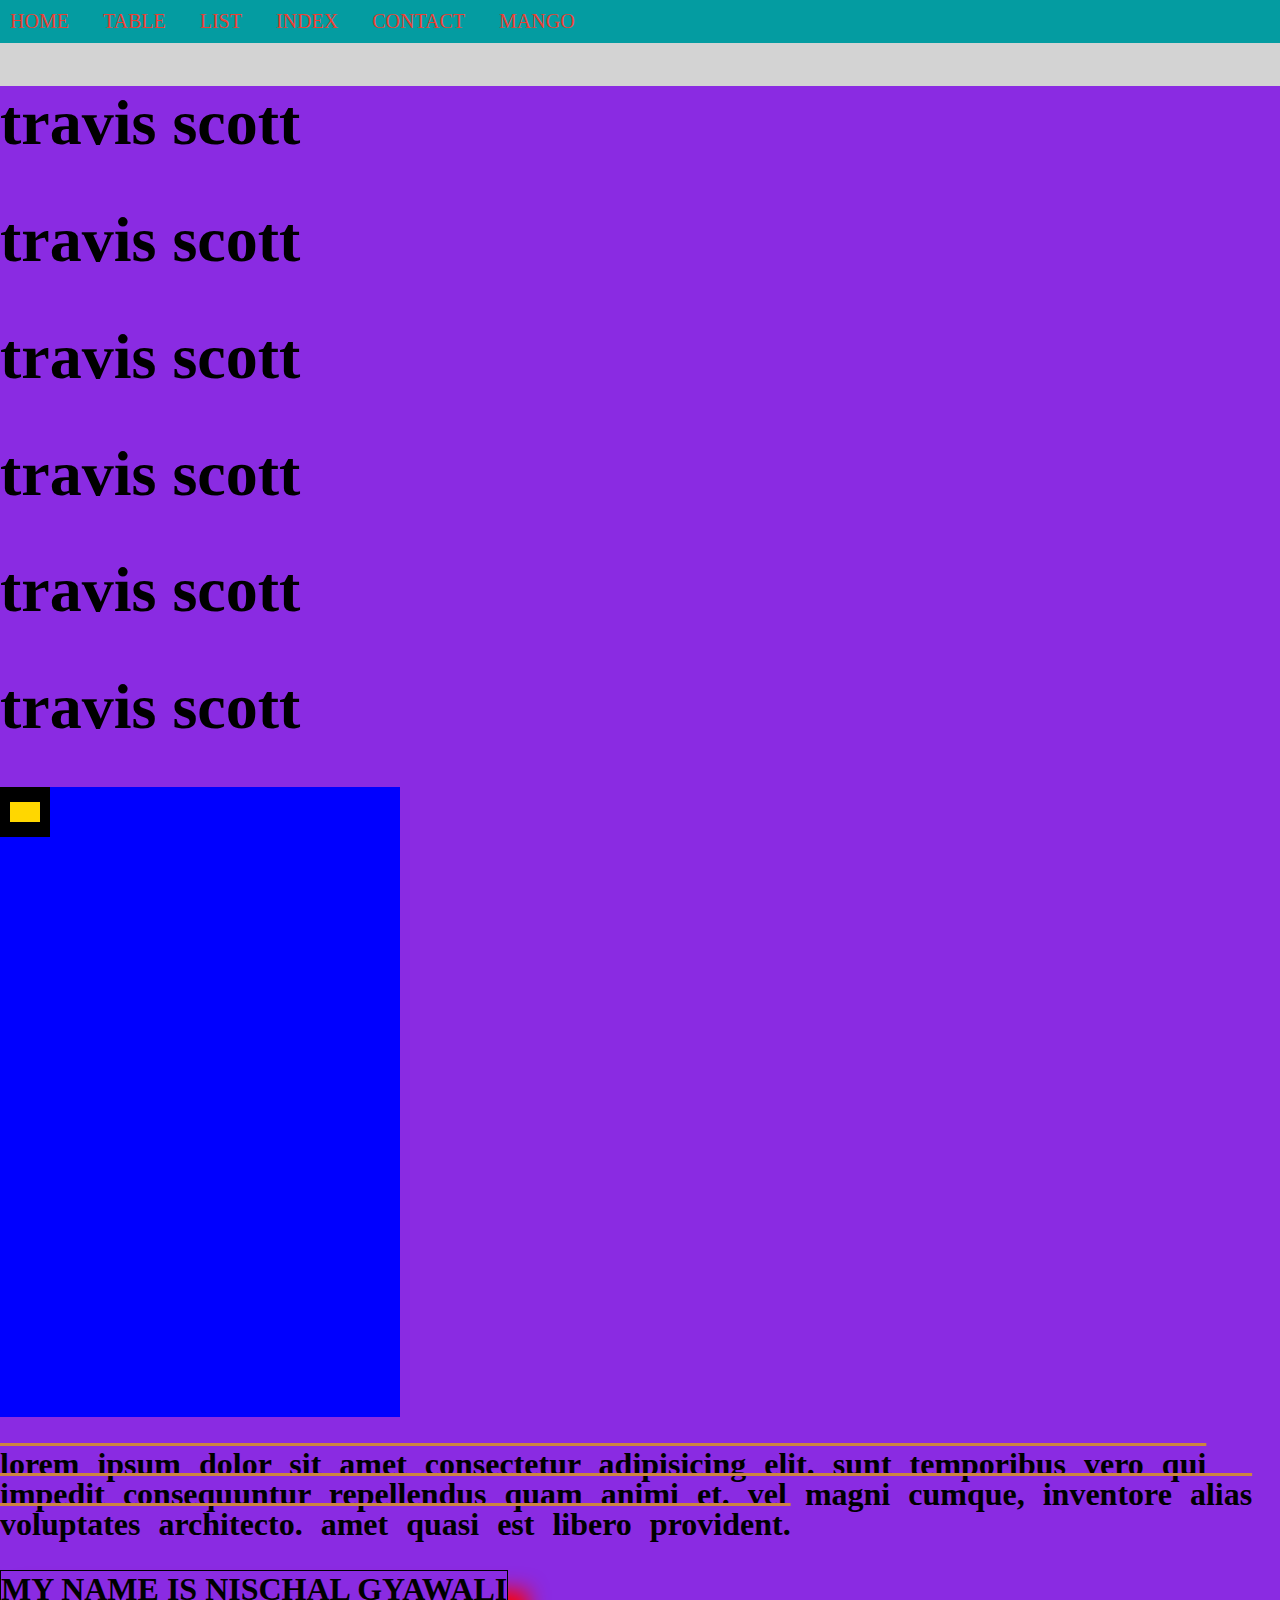
<file: index.html>
<!DOCTYPE html>
<html lang="en">
<head>
    <meta charset="UTF-8">
    <meta name="viewport" content="width=device-width, initial-scale=1.0">
    <title>Document</title>
    <link rel="stylesheet" href="../STYLE/style.css">
</head>
<body>
    <nav class= "navbar">
        <a href="#">Home</a>
    <a href="table.html">Table</a>
    <a href="list.html">list</a>
    <a href="index.html">index</a>
    <a href="form.html"> contact</a>
<a href="index.html"> mango </a>
    </nav>
    <h1 id="navbar">
        <section class="header">
    <h1>travis scott</h1>
    <h1>travis scott</h1>
    <h1>travis scott</h1>
    <h1>travis scott</h1>
    <h1>travis scott</h1>
    <h1>travis scott</h1>
    </section>
   <div class="position-example">
    <div class="position1"></div>
    <div class="position2"></div>
   </div>
   <p class="para">
    Lorem ipsum dolor sit amet consectetur adipisicing elit. 
    Sunt temporibus vero qui impedit consequuntur repellendus
     quam animi et. Vel magni cumque, inventore alias voluptates 
     architecto. Amet quasi est libero provident.
   </p>
<div>
    <class class="card">
        MY NAME IS NISCHAL GYAWALI
</div>
    
</body>
</html>
</file>
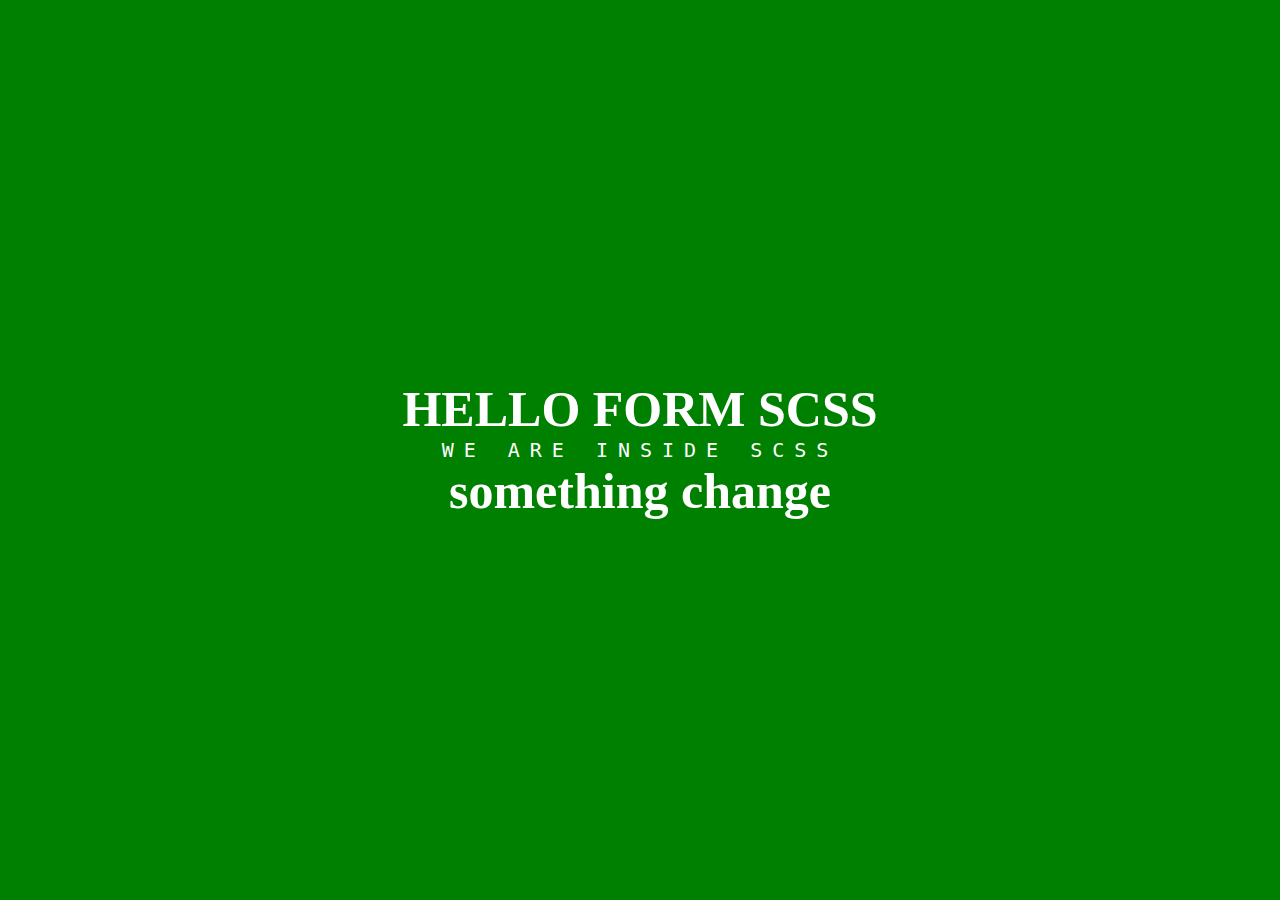
<file: STYLE/SCSS/index.html>
<!DOCTYPE html>
<html lang="en">
<head>
    <meta charset="UTF-8">
    <meta name="viewport" content="width=device-width, initial-scale=1.0">
    <link rel="stylesheet" href="scss files/main.css">
    <title>SCSS Tutorial</title>
</head>
<body>
    <header class="main" >
        <h1>HELLO FORM SCSS</h1>
        <p>WE ARE INSIDE SCSS</p>
<h1>something change</h1>
    </header>
</body>
</html>
</file>
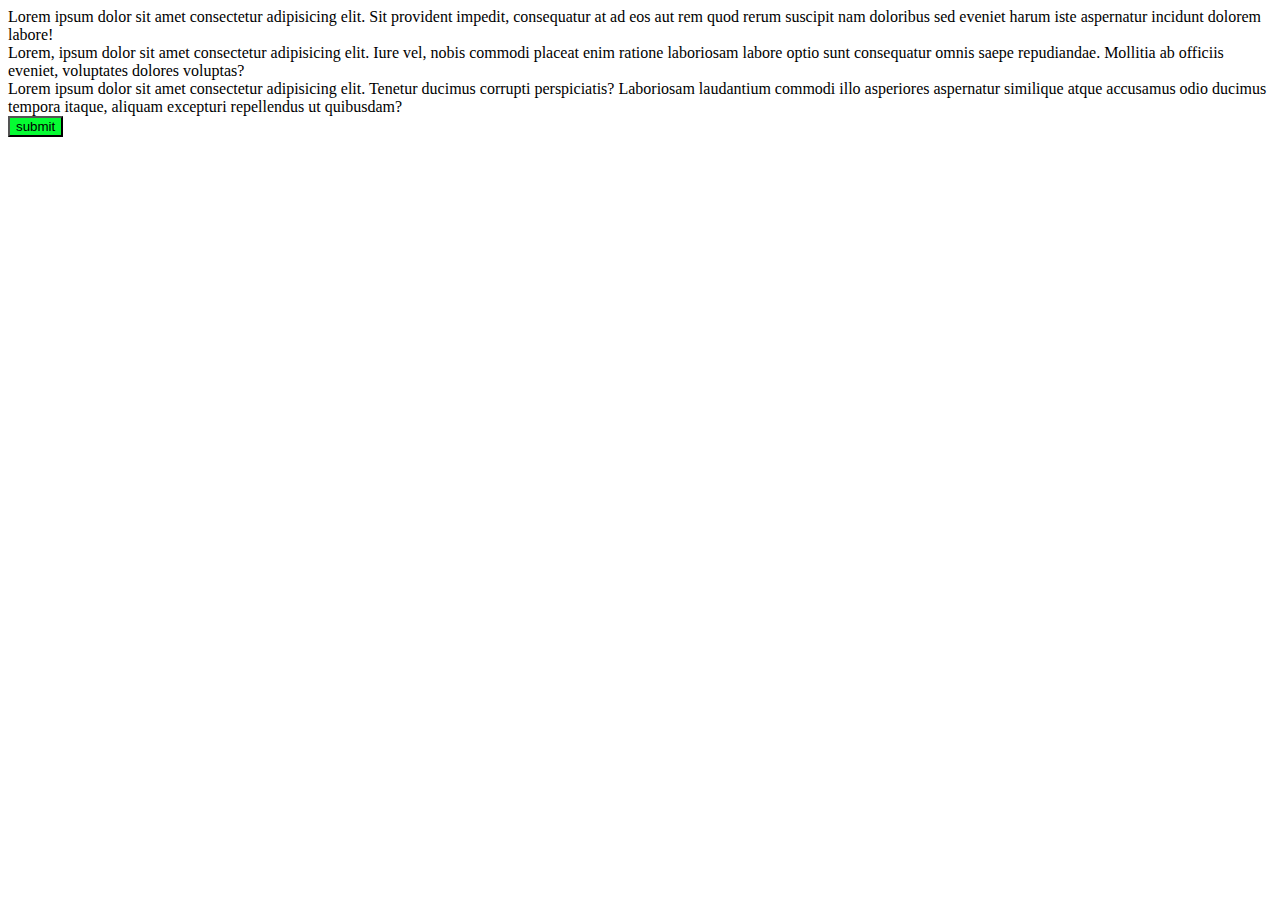
<file: IMAGE/bootstrap.html>
<!DOCTYPE html>
<html lang="en">
<head>
    <meta charset="UTF-8">
    <meta name="viewport" content="width=device-width, initial-scale=1.0">
    <title>Bootstrap</title>
    <link href="https://cdn.jsdelivr.net/npm/bootstrap@5.0.2/dist/css/bootstrap.min.css" rel="stylesheet" integrity="sha384-EVSTQN3/azprG1Anm3QDgpJLIm9Nao0Yz1ztcQTwFspd3yD65VohhpuuCOmLASjC" crossorigin="anonymous">
    <link rel="stylesheet" href="../STYLE/boot.css">
</head>
<body>

   <div class="container-lg">
    <div class="row mt-5">
<div class="col-sm-12 col-lg-6">
    Lorem ipsum dolor sit amet consectetur adipisicing elit. Sit provident impedit, consequatur at ad eos aut rem quod rerum suscipit nam doloribus sed eveniet harum iste aspernatur incidunt dolorem labore!
</div>
<div class="col-sm-12 col-lg-3">
    Lorem, ipsum dolor sit amet consectetur adipisicing elit. Iure vel, nobis commodi placeat enim ratione laboriosam labore optio sunt consequatur omnis saepe repudiandae. Mollitia ab officiis eveniet, voluptates dolores voluptas?
</div>
<div class="col">
    Lorem ipsum dolor sit amet consectetur adipisicing elit. Tenetur ducimus corrupti perspiciatis? Laboriosam laudantium commodi illo asperiores aspernatur similique atque accusamus odio ducimus tempora itaque, aliquam excepturi repellendus ut quibusdam?
</div>
    </div>
    <div class="row mt-5">
        <button class="btn btn-primary">submit</button>

    </div>
   </div>
    <script src="https://cdn.jsdelivr.net/npm/bootstrap@5.3.3/dist/js/bootstrap.bundle.min.js" integrity="sha384-YvpcrYf0tY3lHB60NNkmXc5s9fDVZLESaAA55NDzOxhy9GkcIdslK1eN7N6jIeHz" crossorigin="anonymous"></script>
</body>
</html>
</file>
<file: STYLE/style.css>
body{
    background-color:lightgrey;
    margin: 0px;
    padding: 0px;
}
.navbar
{
    background-color: rgb(4, 156, 161);
    padding: 10px;
    color: #eb4034;
}
.navbar a{
    color: #eb4034;
    text-decoration: none;
    font-family: cursive;
font-size: 20px;
text-transform: uppercase;
margin-right: 30px;
width: 100px;
overflow: hidden;


}
.navbar a:hover {
    background-color: blue;
border: 1px solid white;
border-radius: 4px;

}

h1 {background-color: blueviolet;
    h1 text color: yellow;

}
.parent{
    width: 100%;
    height: 50vh;
    background-color: chartreuse;
    display: flex;
   
    flex-direction: row;
    justify-content: space-around;
    align-items: center;
}
.parent .child1{
    height: 150px;
    width: 150px;
    background-color:crimson;

}
.child2{
    height: 200px;
    width: 200px;
    background-color: blue;
}
.child3{
    height: 250px;
    width: 250px;
    background-color: gold;
}
.position-example {
    width: 400px;
    height: 70vh;
    background-color: blue;
    display:flex;
    position:relative

}
.position1{
    height: 20px;
    width: 30px;
    top: 15px;
    left:10px;

    background-color: gold;
    position:absolute
}
.position2{
    height: 50px;
    width: 50px;
    background-color:black;
}
.para{
    text-decoration: underline;
    text-decoration: overline;
    text-transform: lowercase;
    line-height: 30px;
    word-spacing: 10px;
    text-decoration-color: peru;
    
}
.card{
    border: 1px solid black;
    box-shadow: 20px 20px 20px red;
}
</file>
<file: STYLE/SCSS/scss files/main.css>
* {
  margin: 0;
  padding: 0;
  box-sizing: border-box;
}

.main {
  height: 100vh;
  width: 100vw;
  background-color: green;
  display: flex;
  flex-direction: column;
  justify-content: center;
  align-items: center;
}

.main h1 {
  font-size: 50px;
  color: white;
}
.main h1:hover {
  color: red;
}

.main p {
  font-size: 20px;
  color: white;
  letter-spacing: 10px;
  font-family: monospace;
}/*# sourceMappingURL=main.css.map */
</file>
<file: STYLE/boot.css>
.btn{
    background-color: rgb(5, 252, 50);
}
</file>
